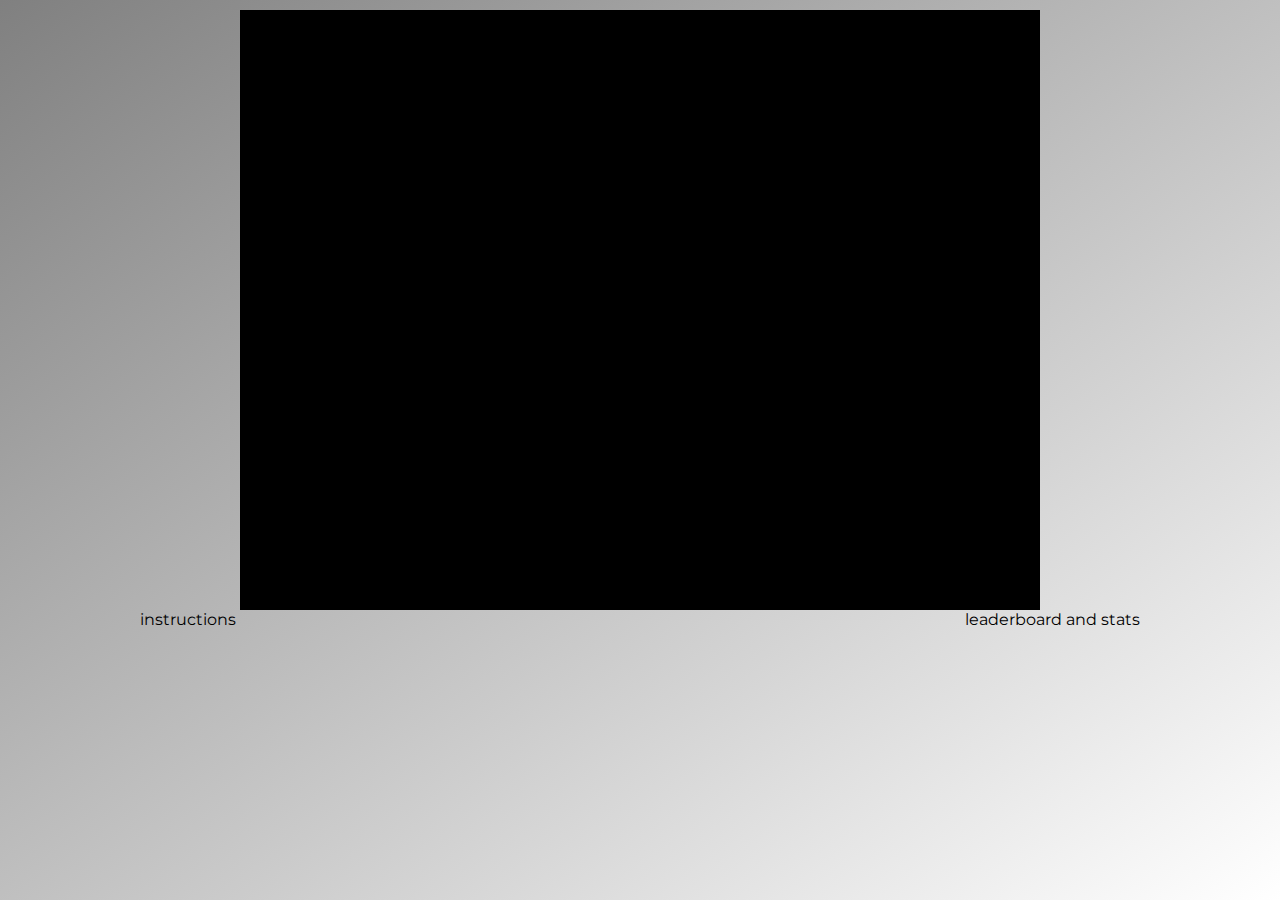
<file: index.html>
<html>
  <head>
    <title>Fetch Quest - A dog's game</title>
    <link href="css/gameStyle.css?1" rel="stylesheet" type="text/css">
    <link href="https://fonts.googleapis.com/css?family=Montserrat|Open+Sans" rel="stylesheet">
    <!--Font does not work offline-->
    <link rel="icon" href="dog.ico" type="image/x-icon" />
  </head>
  <body>
    <div id="container">
      <!-- game canvas container -->
      <div id="game">
          <canvas id="game_canvas" width="800" height="600">
          </canvas>
      </div>

      <div id="stats">
        <a href="leaderboard.php">leaderboard and stats</a>
      </div>

      <!-- instructions link -->
      <div id="instructions">
        <a href="instructions.html">instructions</a>
      </div>

      <!-- sounds for game -->
      <div id="sounds">
          <!-- <audio id="DesertThemeMusic" preload="auto">
              <source src="audio/desertMusic.mp3" type="audio/mp3">
          </audio> -->
      </div>

      <!-- links for javascript -->
      <script src="js/engine/resources.js"></script>
      <script src="js/engine/input.js"></script>
      <script src="js/engine/sprite.js"></script>
      <script src="js/engine/gameUtils.js"></script>
      <script src="js/engine/webAudio.js"></script>
      <script src="js/functions/animationsHeroJump.js"></script>
      <script src="js/functions/genericAnimations.js"></script>
      <script src="js/functions/animationsHeroBite.js"></script>
      <script src="js/functions/animationsEnemy.js"></script>
      <script src="js/functions/statePlayerSelect.js"></script>
      <script src="js/functions/uiFunctions.js"></script>
      <!-- game must be loaded last, otherwise it has reference errors -->
      <script src="js/game.js"></script>
    </div>
  </body>
</html>
</file>
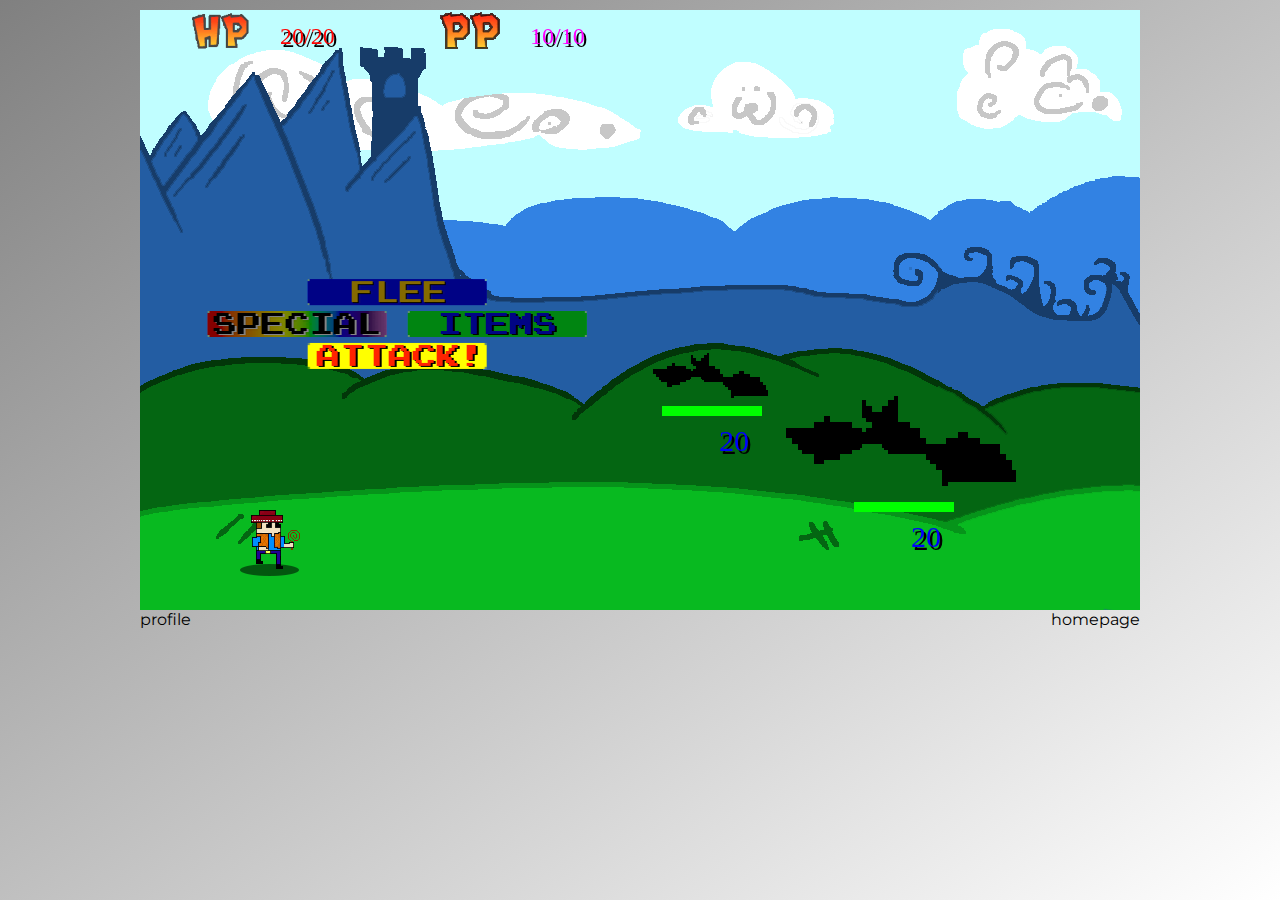
<file: game.html>
<html>
  <head>
    <title>Fetch Quest - A dog's game</title>
    <link href="css/gameStyle.css?1" rel="stylesheet" type="text/css">
    <link href="https://fonts.googleapis.com/css?family=Montserrat|Open+Sans" rel="stylesheet">
    <!--Font does not work offline-->
    <link rel="icon" href="imgs/dog.ico" type="image/x-icon" />

  </head>
  <body>
    <!-- <?php
      // //if we're not logged in, go back to the login page (we need to be for saving and loading etc)
      // if (!empty($_SESSION['username'])) {
      //   header('Location: login.php');
      // }
      // //if theres no file to be loaded, load the latest one.
      // if (!empty($_GET['toLoad'])) {
      //   //creates a hidden <form> item at the top of the page, so javascript can get it
      //   echo '<input id="fileLoad" type="hidden" value="' . $_GET['toLoad'] . '" />';
      // }
    ?> -->
    <div id="container">
      <!-- game canvas container -->
      <div id="game">
          <canvas id="game_canvas" width="1000" height="600">
          </canvas>
      </div>

      <div id="stats">
        <a href="index.php">homepage</a>
      </div>

      <!-- profile link -->
      <div id="profile">
        <a href="profile.php">profile</a>
      </div>

      <!-- sounds for game -->
      <div id="sounds">
          <!-- <audio id="DesertThemeMusic" preload="auto">
              <source src="audio/desertMusic.mp3" type="audio/mp3">
          </audio> -->
      </div>

      <!-- links for javascript -->
      <!-- engine links -->
      <script src="js/engine/resources.js"></script>
      <script src="js/engine/input.js"></script>
      <script src="js/engine/sprite.js"></script>
      <script src="js/engine/gameUtils.js"></script>
      <script src="js/engine/webAudio.js"></script>
      <!-- animations -->
      <script src="js/functions/animationsHeroJump.js"></script>
      <script src="js/functions/genericAnimations.js"></script>
      <script src="js/functions/animationsHeroBite.js"></script>
      <script src="js/functions/animationsEnemy.js"></script>
      <!-- functionality -->
      <script src="js/functions/statePlayerSelect.js"></script>
      <script src="js/functions/stateEnemySelect.js"></script>
      <script src="js/functions/stateAttackSelect.js"></script>
      <script src="js/functions/uiFunctions.js"></script>
      <script src="js/functions/battleFunctions.js"></script>
      <!-- <script src="js/functions/fileSaveLoad.js"></script> -->
      <!-- game must be loaded last, otherwise it has reference errors -->
      <script src="js/game.js"></script>
    </div>
  </body>
</html>
</file>
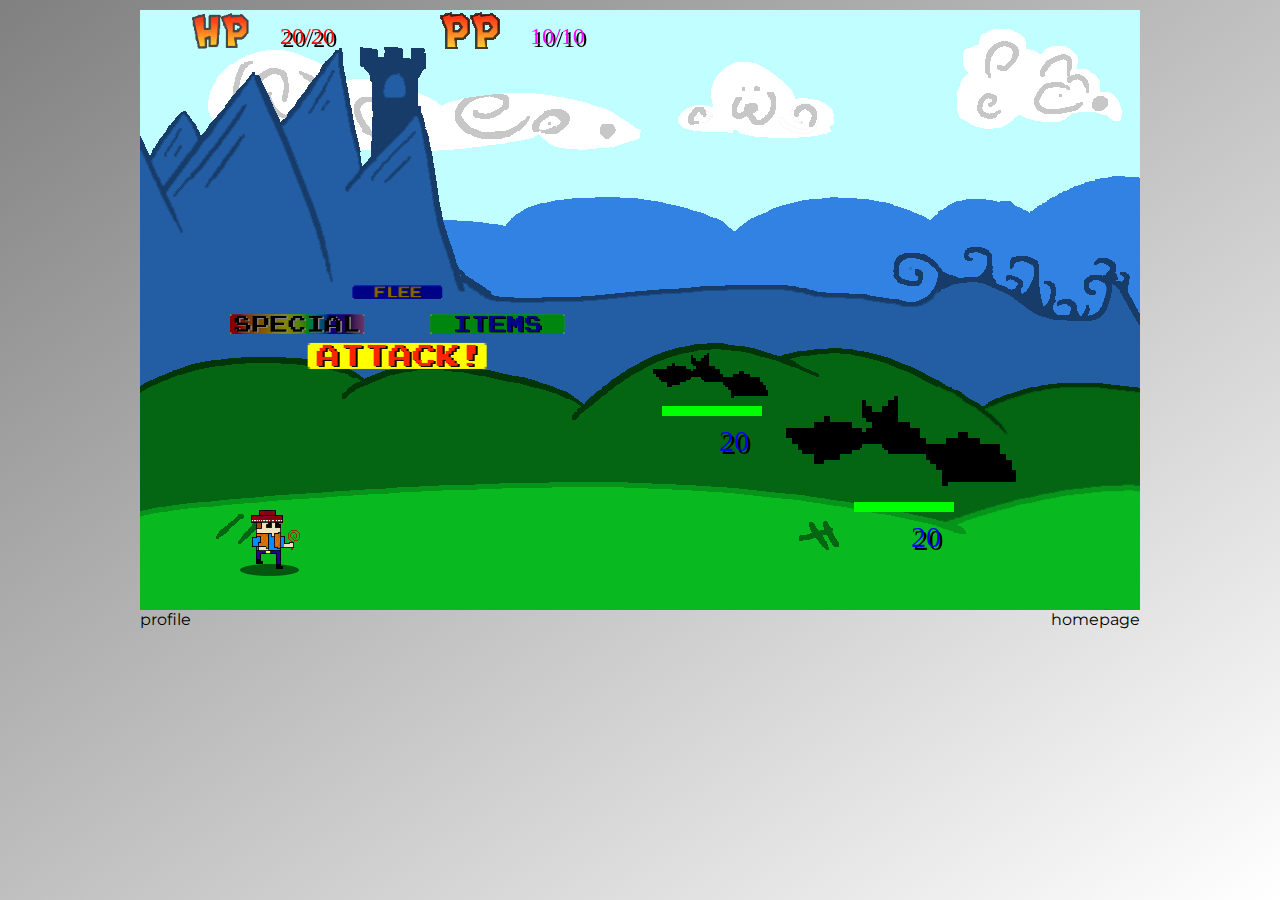
<file: game/game.html>
<html>
  <head>
    <title>Fetch Quest - A dog's game</title>
    <link href="css/gameStyle.css?1" rel="stylesheet" type="text/css">
    <link href="https://fonts.googleapis.com/css?family=Montserrat|Open+Sans" rel="stylesheet">
    <!--Font does not work offline-->
    <link rel="icon" href="imgs/dog.ico" type="image/x-icon" />

  </head>
  <body>
    <!-- <?php
      // //if we're not logged in, go back to the login page (we need to be for saving and loading etc)
      // if (!empty($_SESSION['username'])) {
      //   header('Location: login.php');
      // }
      // //if theres no file to be loaded, load the latest one.
      // if (!empty($_GET['toLoad'])) {
      //   //creates a hidden <form> item at the top of the page, so javascript can get it
      //   echo '<input id="fileLoad" type="hidden" value="' . $_GET['toLoad'] . '" />';
      // }
    ?> -->
    <div id="container">
      <!-- game canvas container -->
      <div id="game">
          <canvas id="game_canvas" width="1000" height="600">
          </canvas>
      </div>

      <div id="stats">
        <a href="index.php">homepage</a>
      </div>

      <!-- profile link -->
      <div id="profile">
        <a href="profile.php">profile</a>
      </div>

      <!-- sounds for game -->
      <div id="sounds">
          <!-- <audio id="DesertThemeMusic" preload="auto">
              <source src="audio/desertMusic.mp3" type="audio/mp3">
          </audio> -->
      </div>

      <!-- links for javascript -->
      <!-- engine links -->
      <script src="js/engine/resources.js"></script>
      <script src="js/engine/input.js"></script>
      <script src="js/engine/sprite.js"></script>
      <script src="js/engine/gameUtils.js"></script>
      <script src="js/engine/webAudio.js"></script>
      <!-- animations -->
      <script src="js/functions/animationsHeroActions.js"></script>
      <script src="js/functions/genericAnimations.js"></script>
      <script src="js/functions/animationsEnemy.js"></script>
      <!-- functionality -->
      <script src="js/functions/statePlayerSelect.js"></script>
      <script src="js/functions/stateEnemySelect.js"></script>
      <script src="js/functions/stateAttackSelect.js"></script>
      <script src="js/functions/uiFunctions.js"></script>
      <script src="js/functions/battleFunctions.js"></script>
      <!-- <script src="js/functions/fileSaveLoad.js"></script> -->
      <!-- game must be loaded last, otherwise it has reference errors -->
      <script src="js/game.js"></script>
    </div>
  </body>
</html>
</file>
<file: css/gameStyle.css>
@charset "UTF-8"

body{
margin: 0;
}

#container{
	margin: 0 auto;
	width: 1000px;
}

html{
	background: white; /* For browsers that do not support gradients */
	background: -webkit-linear-gradient(left top, grey, white); /* For Safari */
  background: -o-linear-gradient(bottom right, grey, white); /* For Opera */
  background: -moz-linear-gradient(bottom right, grey, white); /* For Firefox */
	background: linear-gradient(to bottom right, grey, white); /* Standard syntax (must be last) */
	font-family: 'Open Sans', sans-serif;
	font-family: 'Montserrat', sans-serif;
}

body {
 overflow-y: hidden;
}

section{
	border: 1px white solid;
	color: black;
	padding: 10px;
	height: 153px;
	width: 378px;
	background: grey; /* For browsers that do not support gradients */
	background: -webkit-linear-gradient(white, grey); /* For Safari */
	background: -o-linear-gradient(white, grey); /* For Opera  */
	background: -moz-linear-gradient(white, grey); /* For Firefox  */
	background: linear-gradient(white, grey); /* Standard syntax */
}

#stats{
	float: right;
}

#profile{
	float: left;
}


canvas{
  background-color: black;
  display: block;
  margin: auto;
	margin-top: 1%;

}

img{
  display: block;
	margin-left: auto;
	margin-right: auto;
}

a:link {
    text-decoration: none;
		color: black;
}

a:visited {
    text-decoration: none;
		color: black;
}

a:hover {
    text-decoration: underline;
		color: red;
}

a:active {
    text-decoration: underline;
}
</file>
<file: game/css/gameStyle.css>
@charset "UTF-8"

body{
margin: 0;
}

#container{
	margin: 0 auto;
	width: 1000px;
}

html{
	background: white; /* For browsers that do not support gradients */
	background: -webkit-linear-gradient(left top, grey, white); /* For Safari */
  background: -o-linear-gradient(bottom right, grey, white); /* For Opera */
  background: -moz-linear-gradient(bottom right, grey, white); /* For Firefox */
	background: linear-gradient(to bottom right, grey, white); /* Standard syntax (must be last) */
	font-family: 'Open Sans', sans-serif;
	font-family: 'Montserrat', sans-serif;
}

body {
 overflow-y: hidden;
}

section{
	border: 1px white solid;
	color: black;
	padding: 10px;
	height: 153px;
	width: 378px;
	background: grey; /* For browsers that do not support gradients */
	background: -webkit-linear-gradient(white, grey); /* For Safari */
	background: -o-linear-gradient(white, grey); /* For Opera  */
	background: -moz-linear-gradient(white, grey); /* For Firefox  */
	background: linear-gradient(white, grey); /* Standard syntax */
}

#stats{
	float: right;
}

#profile{
	float: left;
}


canvas{
  background-color: black;
  display: block;
  margin: auto;
	margin-top: 1%;

}

img{
  display: block;
	margin-left: auto;
	margin-right: auto;
}

a:link {
    text-decoration: none;
		color: black;
}

a:visited {
    text-decoration: none;
		color: black;
}

a:hover {
    text-decoration: underline;
		color: red;
}

a:active {
    text-decoration: underline;
}
</file>
